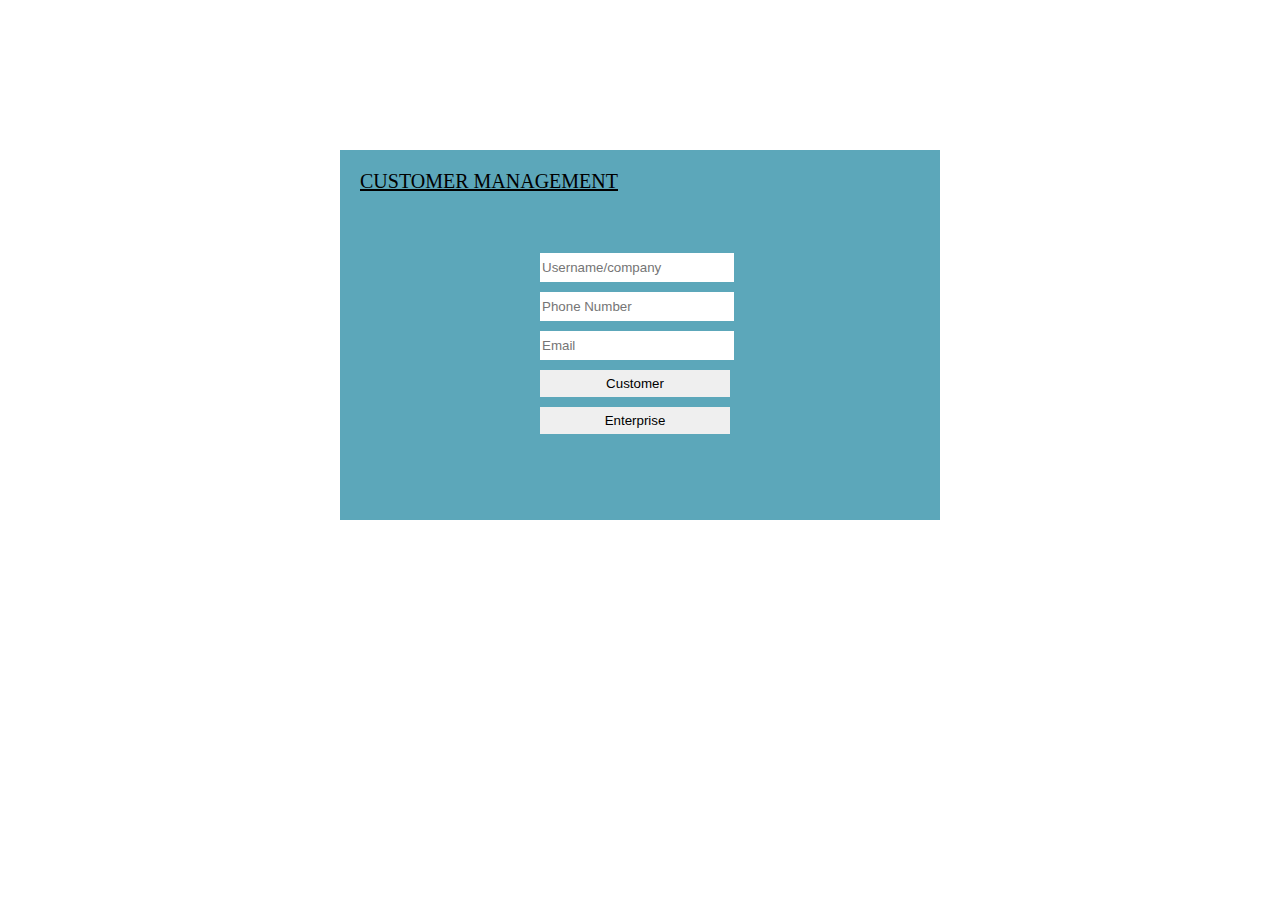
<file: add.html>
<!doctype html>
<html lang="en">
<head>
	<meta charset="UTF-8">
	<title>Add</title>
	<script src="./js/jquery.js"></script>
	<script src="./js/add.js"></script>
	<link rel="stylesheet" href="./css/index.css">
</head>
<body>
	<div id="page">
		<div id="head">
			<a href="./index.html"><span>CUSTOMER MANAGEMENT</span></a>
		</div>
		<div id="body">
			<form id="formCus">
				<input type="text" id="username" placeholder="Username/company" required>
				<input type="text" id="phonenumber" placeholder="Phone Number" required>
				<input type="email" id="email" placeholder="Email" required>
				<input type="button" value="Customer" id="customer">
				<input type="button" value="Enterprise" id="enterprise">
			</form>
		</div>
		<div id="foot"></div>
	</div>
</body>
</html>
</file>
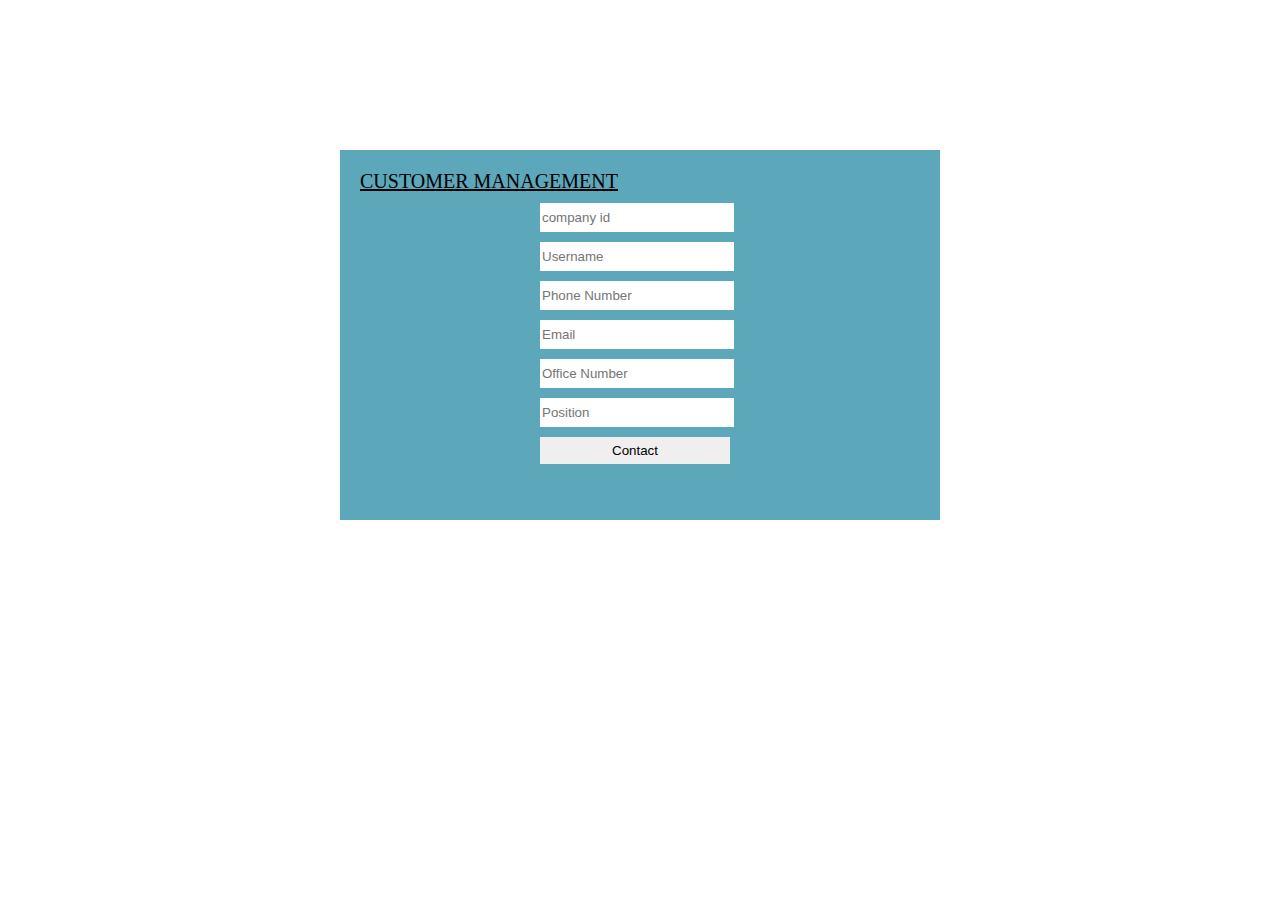
<file: addContact.html>
<!doctype html>
<html lang="en">
<head>
	<meta charset="UTF-8">
	<title>Add</title>
	<script src="./js/jquery.js"></script>
	<script src="./js/addContact.js"></script>
	<link rel="stylesheet" href="./css/index.css">
</head>
<body>
	<div id="page">
		<div id="head">
			<a href="./index.html"><span>CUSTOMER MANAGEMENT</span></a>
		</div>
		<div id="body">
			<form>
				<input type="text" id="id" placeholder="company id" required>
				<input type="text" id="username" placeholder="Username" required>
				<input type="text" id="phonenumber" placeholder="Phone Number" required>
				<input type="email" id="email" placeholder="Email" required>
				<input type="text" id="officephone" placeholder="Office Number" required>
				<input type="text" id="position" placeholder="Position" required>
				<input type="button" value="Contact" id="contact">
			</form>
		</div>
		<div id="foot"></div>
	</div>
</body>
</html>
</file>
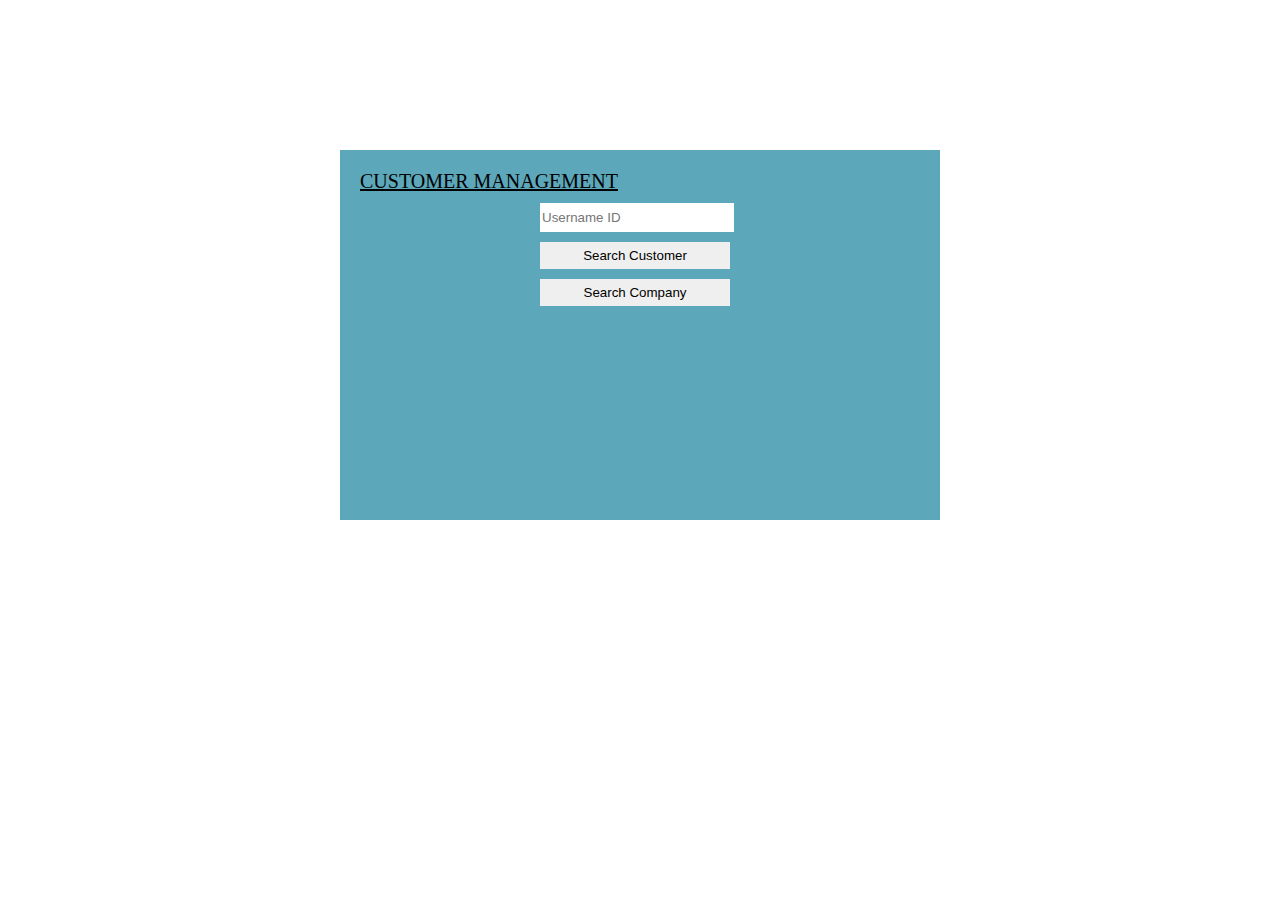
<file: manage.html>
<!doctype html>
<html lang="en">
<head>
	<meta charset="UTF-8">
	<title>manage customer</title>
	<script src="./js/jquery.js"></script>
	<script src="./js/manage.js"></script>
	<link rel="stylesheet" href="./css/index.css">
</head>
<body>
	<div id="page">
		<div id="head">
			<a href="./index.html"><span>CUSTOMER MANAGEMENT</span></a>
		</div>
		<div id="body">
			<form id="manageCus">
				<input type="text" id="id" placeholder="Username ID" required>
				<input type="button" value="Search Customer" id="customer">
				<input type="button" value="Search Company" id="company">
			</form>
		</div>
		<div id="foot">
			<table>
				<tr id="title" class="title">
					<td>ID</td>
					<td>Username</td>
					<td>Phone Number</td>
					<td>Email</td>
					<td>Extra</td>
				</tr>
				<tr id="ctitle" class="title">
					<td>ID</td>
					<td>Company</td>
					<td>Phone Number</td>
					<td>Email</td>
					<td>Extra</td>
				</tr>
				<tr id="info">
					
				</tr>
			</table>
		</div>
	</div>
</body>
</html>
</file>
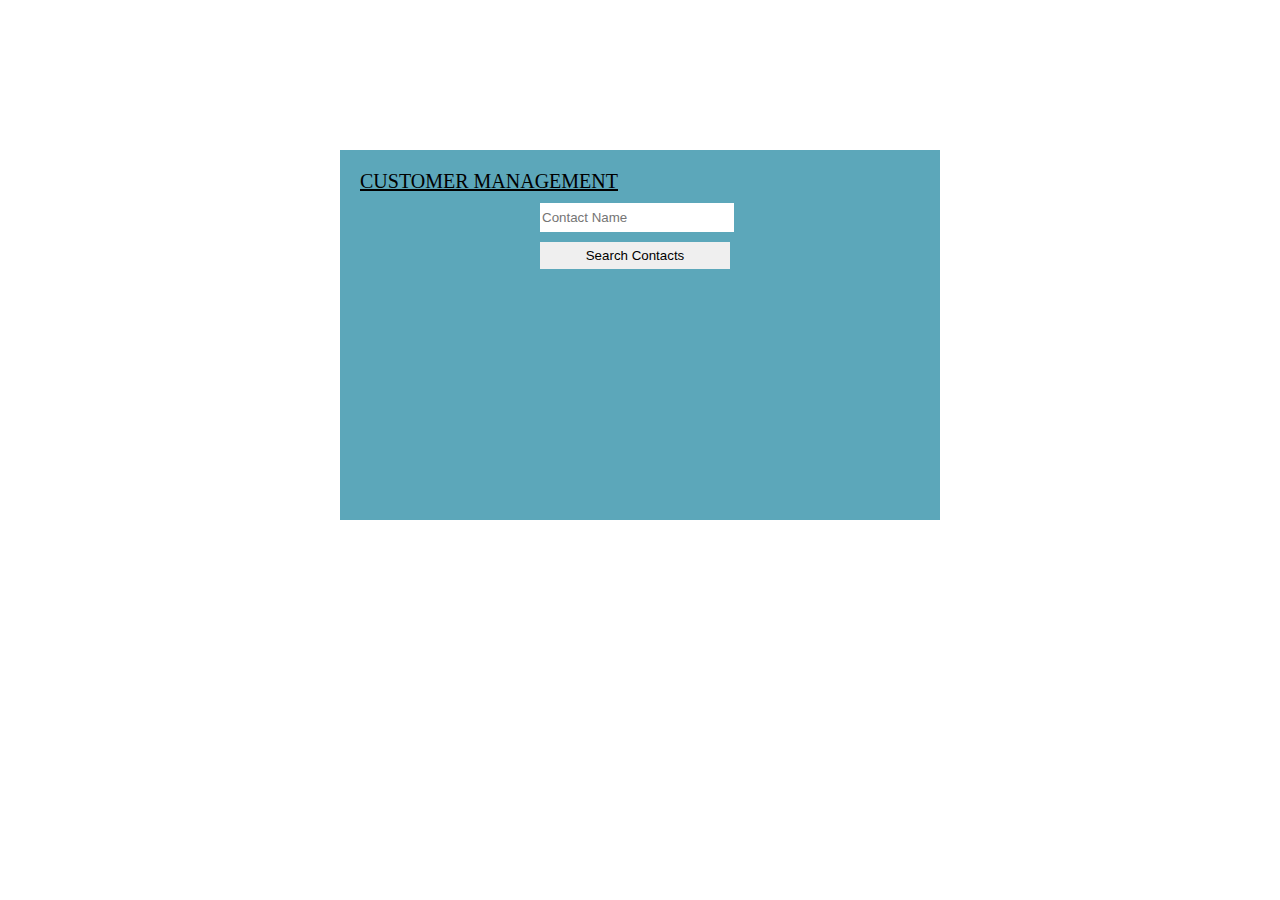
<file: manageContact.html>
<!doctype html>
<html lang="en">
<head>
	<meta charset="UTF-8">
	<title>manage customer</title>
	<script src="./js/jquery.js"></script>
	<script src="./js/manageContact.js"></script>
	<link rel="stylesheet" href="./css/index.css">
</head>
<body>
	<div id="page">
	<div id="head">
		<a href="./index.html"><span>CUSTOMER MANAGEMENT</span></a>
	</div>
	<div id="body">
		<form>
			<input type="text" id="name" placeholder="Contact Name" required>
			<input type="button" value="Search Contacts" id="contact">
		</form>
<!-- 		<a href="javascript:;" onclick="javascript:test(1)">test</a> -->
	</div>
		<div id="foot">
			<table id="contactTab">
				<thead>
					<tr id="title" class="title">
					<td>Company ID</td>
					<td>Name</td>
					<td>Phone Number</td>
					<td>Email</td>
					<td>Office Number</td>
					<td>Position</td>
					<td>Extra</td>
				</tr>
				</thead>
				<tbody>
					
				</tbody>
			</table>
		</div>
	</div>
</body>
</html>
</file>
<file: css/index.css>
div#page {
	width: 600px;
	height: 350px;
	margin-left: auto;
	margin-right: auto;
	margin-top: 150px;
	padding-top: 20px;
	background-color: rgb(92,167,186);
}
div#head{
	margin-left: 20px;
	font-size: 20px;
}
div#head a{
	color: black;
}
div#foot{
	margin-left: 200px;
}
div#foot table{
	width: 550px;
	margin-left: -180px;
	margin-top: 20px;
}
tr.title{
	border: 1px;
}
form{
	width: 200px;
	margin-left: 200px;
}
form#formCus{
	margin-top: 50px;
}
form input{
	width: 190px;
	height: 27px;
	margin-top: 10px;
	border: 0;
}
div.menu{
	margin-left: 100px;
}
ul li{
	list-style: none;
	margin-top: 15px;
}
</file>
